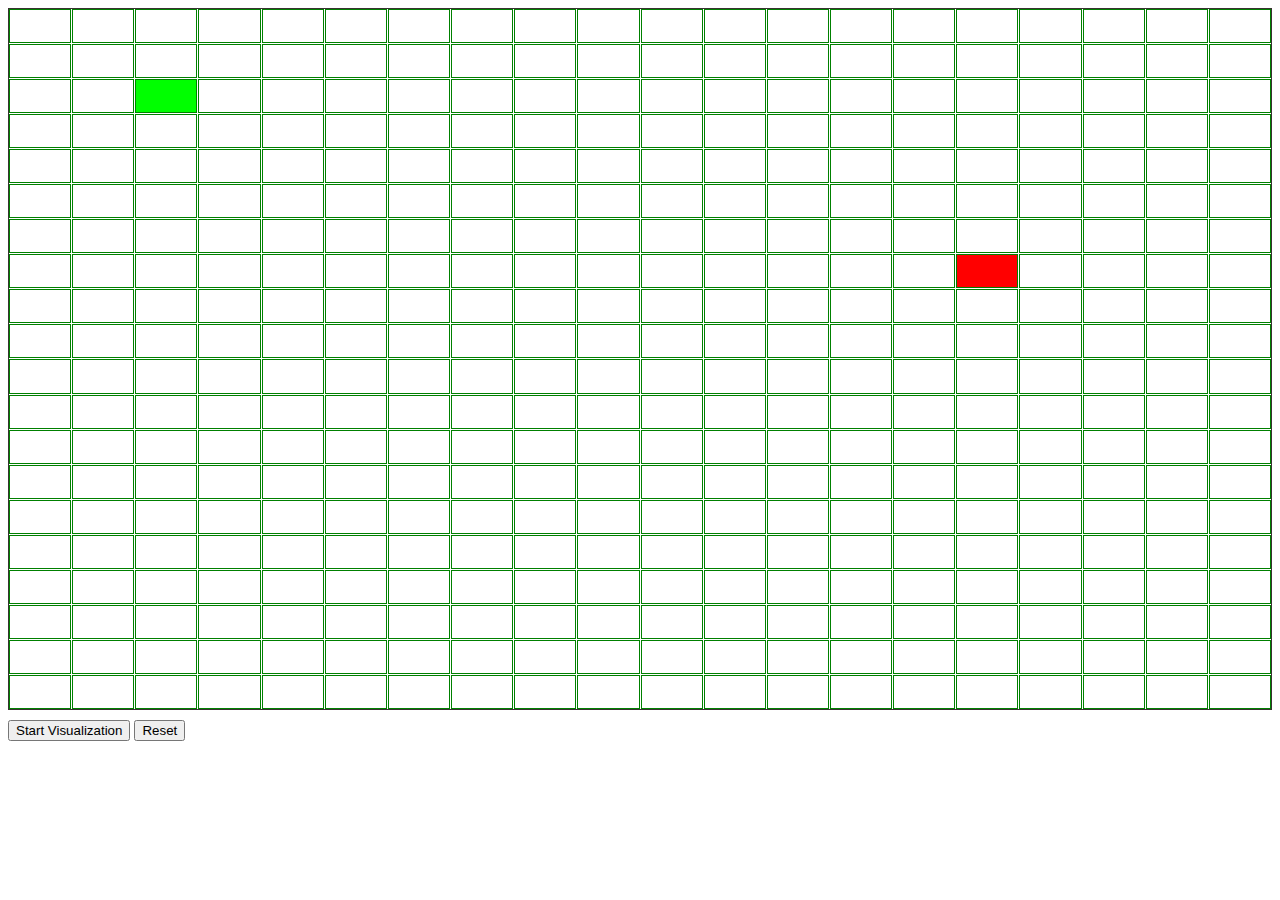
<file: index.html>
<!DOCTYPE html>
<html lang="en">
<head>
  <title>Pathfinding Visualizer</title>
  <link rel="stylesheet" type="text/css" href="styles.css">
  <meta name="viewport" content="width=device-width, initial-scale=1">
</head>
<body>
  <div id="grid-container"></div>
  <button type="button" id="start-btn">Start Visualization</button>
  <button type="reset" id="reset-btn">Reset</button>

  <script src="script.js"></script>
</body>
</html>
</file>
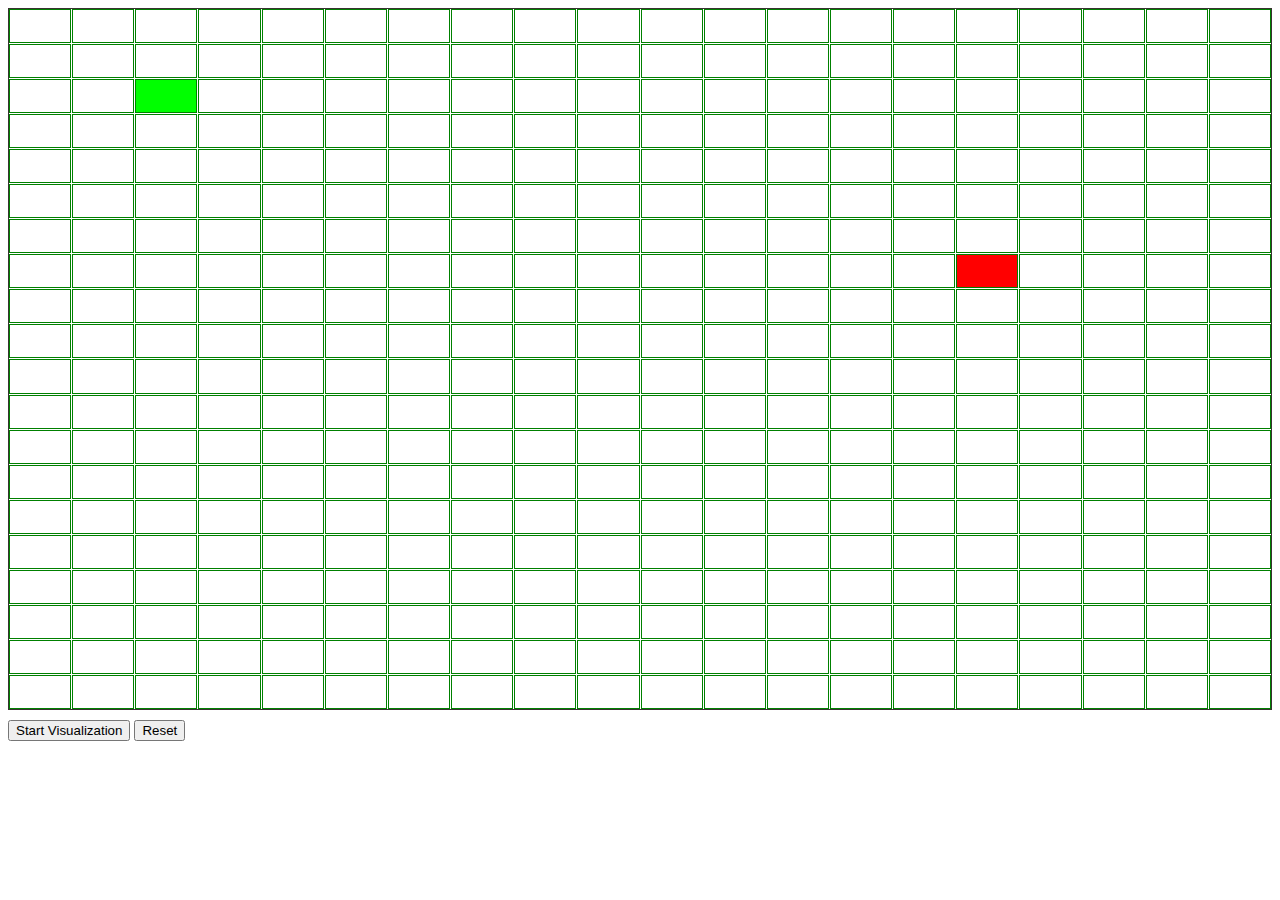
<file: PathFindingVisualizer/index.html>
<!DOCTYPE html>
<html lang="en">
<head>
  <title>Pathfinding Visualizer</title>
  <link rel="stylesheet" type="text/css" href="styles.css">
  <meta name="viewport" content="width=device-width, initial-scale=1">
</head>
<body>
  <div id="grid-container"></div>
  <button type="button" id="start-btn">Start Visualization</button>
  <button type="reset" id="reset-btn">Reset</button>

  <script src="script.js"></script>
</body>
</html>
</file>
<file: styles.css>
#grid-container {
    height: 700px;
    display: grid;
    grid-template-columns: repeat(20, 1fr);
    grid-template-rows: repeat(20, 1fr);
    gap: 1px;
    border: 1px solid #3a3232;
  }
  
  .grid-cell {
    background-color: #fff;
    border: 1px solid green;
  }
  
  #start-btn, #reset-btn {
    margin-top: 10px;
  }
</file>
<file: PathFindingVisualizer/styles.css>
#grid-container {
    height: 700px;
    display: grid;
    grid-template-columns: repeat(20, 1fr);
    grid-template-rows: repeat(20, 1fr);
    gap: 1px;
    border: 1px solid #3a3232;
  }
  
  .grid-cell {
    background-color: #fff;
    border: 1px solid green;
  }
  
  #start-btn, #reset-btn {
    margin-top: 10px;
  }
</file>
